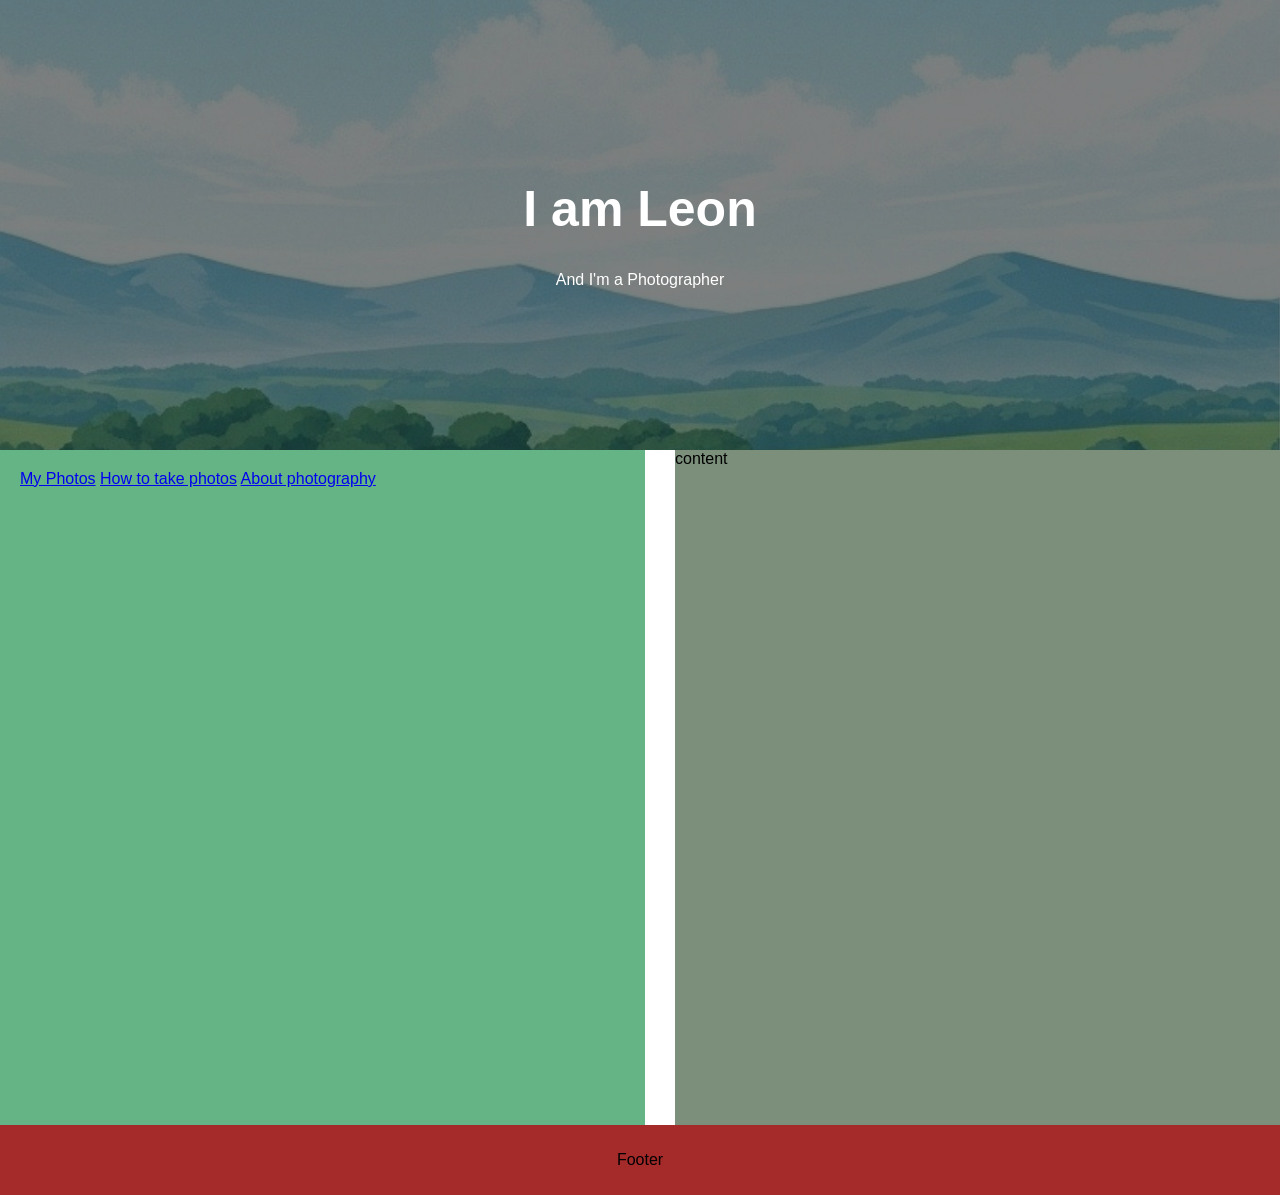
<file: Index.html>
<!DOCTYPE html>
<html>
<head>
  <link rel="icon" type="image/x-icon" href="images/favicon.ico">
   
  <link rel="stylesheet" href="styles.css">
</head>

<body>
    
        <div class="hero-image">
            <div class="hero-text">
              <h1 style="font-size:50px">I am Leon </h1>
              <p>And I'm a Photographer</p>
            </div>
          </div>


<div class="container">

    <div class="menu">
      <a href="#" onclick="loadPage('My photos.html')">My Photos</a>
      <a href="#" onclick="loadPage('How to take photos.html')">How to take photos</a>
      <a href="#" onclick="loadPage('About photography.html')">About photography</a>
    </div>
  

    <div class="content" id="content">
          content
    </div>
    
</div>
<footer>
  <p>Footer</p>
</footer>

  <script src="script.js"></script>

</body>
</html>
</file>
<file: styles.css>
body, html {
  height: 100%;
  margin: 0;
  font-family: Arial, Helvetica, sans-serif;
}
.hero-image {
    background-image: linear-gradient(rgba(0, 0, 0, 0.5), rgba(0, 0, 0, 0.5)), url(mrfawdi-nature-10208291_1920.jpg);
    height: 50%;
    background-position: center;
    background-repeat: no-repeat;
    background-size: cover;
    position: relative;
  }
  
  .hero-text {
    text-align: center;
    position: absolute;
    top: 50%;
    left: 50%;
    transform: translate(-50%, -50%);
    color: white;
  }
  
  .container{
    display:flex;
    flex-direction: row;
    gap:10px;
    height: 75%;
    gap: 30px
  

  }

  .menu {
    order: 1;
    background-color: rgb(100, 180, 134);
    padding: 20px;
    width: 50%;
    color: rgb(0, 0, 0);

  }
 
  .content{
    order: 2;
    background-color: rgb(123, 143, 123);
    width: 50%;
  }
  
  footer {
  background-color: brown;
  padding: 10px;
  text-align: center;
  color: black;
}
</file>
